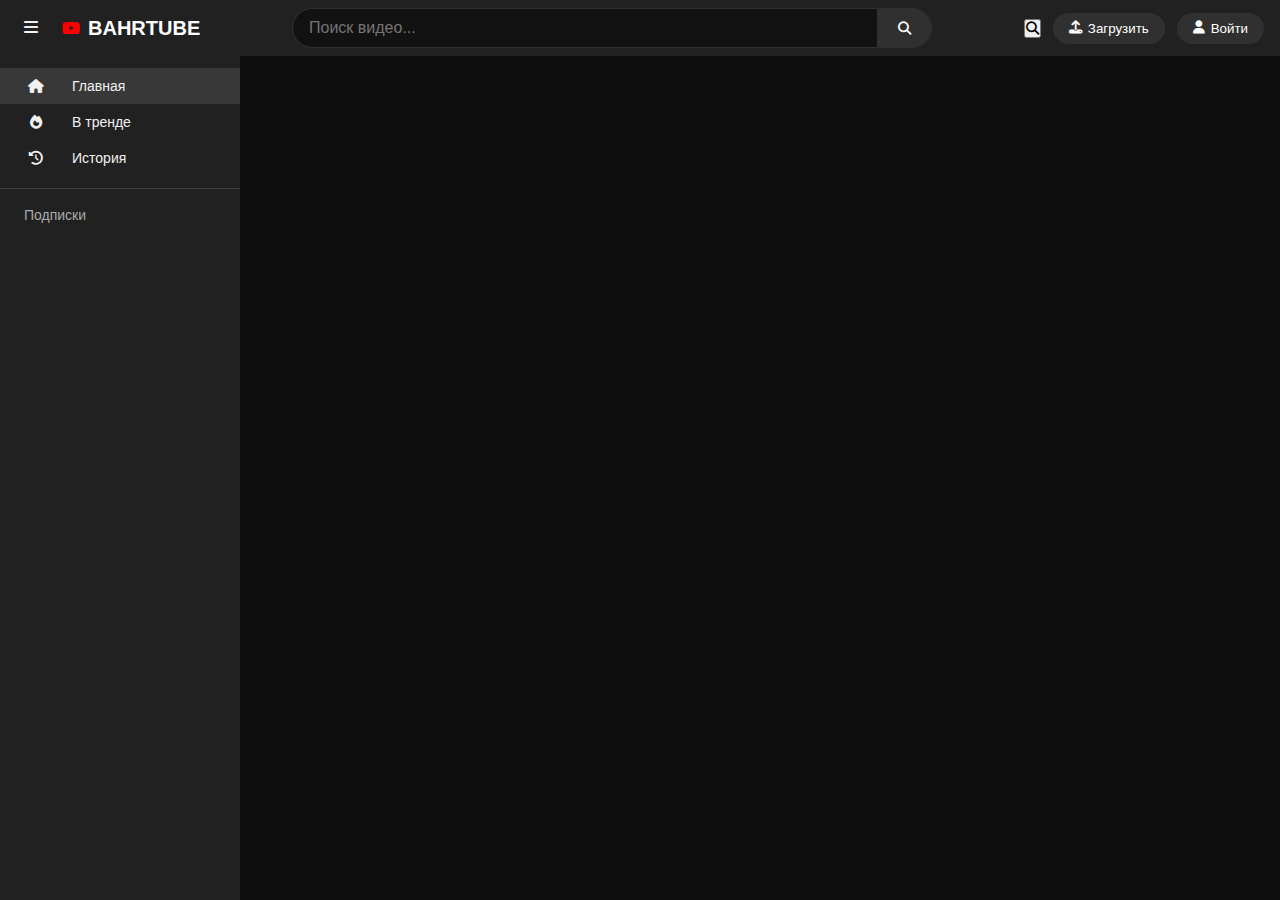
<file: index.html>
<!DOCTYPE html>
<html lang="ru">
<head>
    <meta charset="UTF-8">
    <meta name="viewport" content="width=device-width, initial-scale=1.0">
    <title>BAHRTUBE</title>
    <link rel="stylesheet" href="style.css">
    <link rel="stylesheet" href="https://cdnjs.cloudflare.com/ajax/libs/font-awesome/6.4.0/css/all.min.css">
</head>
<body>
    <div class="container">
        <header class="header">
            <div class="header-left">
                <div class="menu-toggle">
                    <i class="fas fa-bars"></i>
                </div>
                <div class="logo" onclick="window.location.href='index.html'">
                    <i class="fab fa-youtube" style="color: #ff0000; margin-right: 8px;"></i>
                    <h1>BAHRTUBE</h1>
                </div>
            </div>
            <div class="search-bar">
                <input type="text" placeholder="Поиск видео..." id="search-input">
                <button id="search-button"><i class="fas fa-search"></i></button>
            </div>
            <div class="header-right">
                <button class="mobile-search-btn" onclick="showMobileSearch()">
                    <i class="fas fa-search"></i>
                </button>
                <button class="upload-btn" onclick="checkUploadAccess()">
                    <i class="fas fa-upload"></i> <span>Загрузить</span>
                </button>
                <button class="auth-btn" id="auth-btn">
                    <i class="fas fa-user"></i> <span>Войти</span>
                </button>
            </div>
        </header>

        <div class="main-content">
            <aside class="sidebar">
                <nav class="sidebar-nav">
                    <a href="index.html" class="nav-item active">
                        <i class="fas fa-home"></i> Главная
                    </a>
                    <a href="#" class="nav-item" onclick="showNotification('Раздел "В тренде" в разработке', 'info')">
                        <i class="fas fa-fire"></i> В тренде
                    </a>
                    <a href="#" class="nav-item" onclick="showNotification('История просмотров в разработке', 'info')">
                        <i class="fas fa-history"></i> История
                    </a>
                    <div class="sidebar-divider"></div>
                    <h3 class="sidebar-title">Подписки</h3>
                    <div id="subscriptions-list">
                        <!-- Подписки будут загружены через JavaScript -->
                    </div>
                </nav>
            </aside
</file>
<file: style.css>
* {
    margin: 0;
    padding: 0;
    box-sizing: border-box;
    font-family: 'Roboto', Arial, sans-serif;
}

body {
    background-color: #0f0f0f;
    color: #f1f1f1;
}

.container {
    min-height: 100vh;
}

.header {
    display: flex;
    justify-content: space-between;
    align-items: center;
    padding: 0 16px;
    height: 56px;
    background-color: #212121;
    position: sticky;
    top: 0;
    z-index: 100;
}

.header-left {
    display: flex;
    align-items: center;
    gap: 16px;
}

.menu-toggle {
    padding: 8px;
    cursor: pointer;
    border-radius: 50%;
}

.menu-toggle:hover {
    background-color: #3d3d3d;
}

.logo {
    display: flex;
    align-items: center;
    cursor: pointer;
}

.logo h1 {
    font-size: 20px;
    font-weight: bold;
    color: #ffffff;
}

.search-bar {
    display: flex;
    flex: 0 1 640px;
    margin: 0 16px;
}

.search-bar input {
    flex: 1;
    padding: 10px 16px;
    background-color: #121212;
    border: 1px solid #303030;
    border-right: none;
    border-radius: 20px 0 0 20px;
    color: #fff;
    font-size: 16px;
}

.search-bar button {
    padding: 8px 20px;
    background-color: #303030;
    border: 1px solid #303030;
    border-radius: 0 20px 20px 0;
    cursor: pointer;
    color: #fff;
}

.header-right {
    display: flex;
    align-items: center;
    gap: 12px;
}

.upload-btn, .auth-btn {
    padding: 8px 16px;
    background-color: #303030;
    border: none;
    border-radius: 20px;
    color: #fff;
    cursor: pointer;
    display: flex;
    align-items: center;
    gap: 6px;
}

.upload-btn:hover, .auth-btn:hover {
    background-color: #4d4d4d;
}

.main-content {
    display: flex;
    min-height: calc(100vh - 56px);
}

.sidebar {
    width: 240px;
    background-color: #212121;
    padding: 12px 0;
    overflow-y: auto;
}

.sidebar-nav {
    display: flex;
    flex-direction: column;
}

.nav-item {
    display: flex;
    align-items: center;
    gap: 24px;
    padding: 10px 24px;
    color: #f1f1f1;
    text-decoration: none;
    font-size: 14px;
}

.nav-item:hover {
    background-color: #3d3d3d;
}

.nav-item.active {
    background-color: #383838;
}

.nav-item i {
    width: 24px;
    text-align: center;
}

.sidebar-divider {
    height: 1px;
    background-color: #3d3d3d;
    margin: 12px 0;
}

.sidebar-title {
    padding: 6px 24px;
    font-size: 14px;
    color: #aaa;
    font-weight: 500;
}

.subscription-item {
    display: flex;
    align-items: center;
    gap: 24px;
    padding: 10px 24px;
    cursor: pointer;
}

.subscription-item:hover {
    background-color: #3d3d3d;
}

.subscription-avatar {
    width: 24px;
    height: 24px;
    border-radius: 50%;
    background-color: #065fd4;
    color: white;
    display: flex;
    align-items: center;
    justify-content: center;
    font-size: 12px;
    font-weight: bold;
}

.video-grid-container {
    flex: 1;
    padding: 24px;
    overflow-y: auto;
}

.video-grid-header {
    margin-bottom: 24px;
}

.video-grid-header h2 {
    font-size: 22px;
    font-weight: bold;
}

.video-grid {
    display: grid;
    grid-template-columns: repeat(auto-fill, minmax(320px, 1fr));
    gap: 24px;
}

.video-card {
    cursor: pointer;
}

.video-thumbnail {
    position: relative;
    width: 100%;
    aspect-ratio: 16/9;
    background-color: #252525;
    border-radius: 12px;
    overflow: hidden;
    margin-bottom: 12px;
}

.video-thumbnail img {
    width: 100%;
    height: 100%;
    object-fit: cover;
}

.video-thumbnail-overlay {
    position: absolute;
    bottom: 8px;
    right: 8px;
    background-color: rgba(0,0,0,0.8);
    color: white;
    padding: 2px 4px;
    border-radius: 4px;
    font-size: 12px;
}

.video-info {
    display: flex;
    gap: 12px;
}

.channel-avatar-small {
    width: 36px;
    height: 36px;
    border-radius: 50%;
    background-color: #065fd4;
    color: white;
    display: flex;
    align-items: center;
    justify-content: center;
    font-weight: bold;
    flex-shrink: 0;
}

.video-details h3 {
    font-size: 16px;
    margin-bottom: 6px;
    color: #f1f1f1;
    overflow: hidden;
    display: -webkit-box;
    -webkit-line-clamp: 2;
    -webkit-box-orient: vertical;
}

.channel-name {
    font-size: 14px;
    color: #aaa;
    margin-bottom: 4px;
}

.video-stats {
    font-size: 14px;
    color: #aaa;
}

.video-page {
    flex: 1;
    padding: 24px;
    display: flex;
    gap: 24px;
}

.video-player-container {
    flex: 1;
}

.video-player {
    width: 100%;
    aspect-ratio: 16/9;
    background-color: #000;
    border-radius: 12px;
    overflow: hidden;
    margin-bottom: 16px;
}

.video-loading {
    display: flex;
    align-items: center;
    justify-content: center;
    height: 100%;
    color: #aaa;
}

.video-info h1 {
    font-size: 20px;
    margin-bottom: 12px;
    color: #f1f1f1;
}

.video-meta {
    display: flex;
    justify-content: space-between;
    align-items: center;
    margin-bottom: 16px;
}

.video-stats {
    display: flex;
    gap: 16px;
    color: #aaa;
    font-size: 14px;
}

.video-actions {
    display: flex;
    gap: 8px;
}

.video-action-btn {
    display: flex;
    align-items: center;
    gap: 6px;
    padding: 8px 16px;
    background-color: #3d3d3d;
    border: none;
    border-radius: 20px;
    color: #f1f1f1;
    cursor: pointer;
    font-size: 14px;
}

.video-action-btn:hover {
    background-color: #4d4d4d;
}

.video-channel {
    display: flex;
    justify-content: space-between;
    align-items: center;
    padding: 16px 0;
    border-top: 1px solid #3d3d3d;
    border-bottom: 1px solid #3d3d3d;
    margin-bottom: 16px;
}

.channel-info {
    display: flex;
    align-items: center;
    gap: 16px;
}

.channel-avatar {
    width: 48px;
    height: 48px;
    border-radius: 50%;
    background-color: #065fd4;
    color: white;
    display: flex;
    align-items: center;
    justify-content: center;
    font-size: 20px;
    font-weight: bold;
}

.channel-details h3 {
    font-size: 16px;
    margin-bottom: 4px;
}

.channel-details span {
    font-size: 14px;
    color: #aaa;
}

.subscribe-btn {
    padding: 10px 16px;
    background-color: #cc0000;
    color: white;
    border: none;
    border-radius: 20px;
    cursor: pointer;
    font-weight: bold;
    display: flex;
    align-items: center;
    gap: 6px;
}

.subscribe-btn:hover {
    background-color: #ff0000;
}

.subscribe-btn.subscribed {
    background-color: #3d3d3d;
}

.video-description {
    background-color: #272727;
    padding: 16px;
    border-radius: 12px;
    margin-bottom: 24px;
}

.video-description h3 {
    margin-bottom: 8px;
    font-size: 16px;
}

.video-description p {
    font-size: 14px;
    color: #f1f1f1;
    line-height: 1.5;
    white-space: pre-line;
}

.recommendations-sidebar {
    width: 400px;
}

.recommendations-sidebar h3 {
    margin-bottom: 16px;
    font-size: 18px;
}

.recommendation-card {
    display: flex;
    gap: 12px;
    margin-bottom: 16px;
    cursor: pointer;
}

.recommendation-thumbnail {
    width: 168px;
    height: 94px;
    background-color: #252525;
    border-radius: 8px;
    overflow: hidden;
    flex-shrink: 0;
}

.recommendation-thumbnail img {
    width: 100%;
    height: 100%;
    object-fit: cover;
}

.recommendation-info h4 {
    font-size: 14px;
    margin-bottom: 6px;
    overflow: hidden;
    display: -webkit-box;
    -webkit-line-clamp: 2;
    -webkit-box-orient: vertical;
}

.recommendation-channel {
    font-size: 12px;
    color: #aaa;
    margin-bottom: 4px;
}

.recommendation-stats {
    font-size: 12px;
    color: #aaa;
}

.upload-container {
    flex: 1;
    padding: 24px;
}

.upload-header {
    margin-bottom: 32px;
}

.upload-header h1 {
    font-size: 28px;
    margin-bottom: 8px;
}

.upload-header p {
    color: #aaa;
    font-size: 16px;
}

.upload-form {
    max-width: 800px;
}

.form-group {
    margin-bottom: 24px;
}

.form-group label {
    display: block;
    margin-bottom: 8px;
    font-weight: 500;
}

.form-group input, .form-group textarea {
    width: 100%;
    padding: 12px;
    background-color: #121212;
    border: 1px solid #303030;
    border-radius: 8px;
    color: #fff;
    font-size: 16px;
}

.form-group textarea {
    resize: vertical;
}

.form-group small {
    display: block;
    margin-top: 4px;
    color: #aaa;
    font-size: 12px;
}

.form-actions {
    display: flex;
    justify-content: flex-end;
    gap: 16px;
    margin-top: 32px;
}

.cancel-btn {
    padding: 12px 24px;
    background-color: #303030;
    border: none;
    border-radius: 8px;
    color: #fff;
    cursor: pointer;
    font-size: 16px;
}

.upload-submit-btn {
    padding: 12px 24px;
    background-color: #065fd4;
    border: none;
    border-radius: 8px;
    color: #fff;
    cursor: pointer;
    font-size: 16px;
    font-weight: bold;
}

.upload-submit-btn:hover {
    background-color: #0f5bc9;
}

.liked {
    color: #065fd4;
}

.disliked {
    color: #ff0000;
}

@media (max-width: 1200px) {
    .recommendations-sidebar {
        width: 320px;
    }
}

@media (max-width: 992px) {
    .video-page {
        flex-direction: column;
    }
    
    .recommendations-sidebar {
        width: 100%;
    }
    
    .sidebar {
        display: none;
    }
}

@media (max-width: 768px) {
    .search-bar {
        display: none;
    }
    
    .video-grid {
        grid-template-columns: repeat(auto-fill, minmax(280px, 1fr));
    }
}

@media (max-width: 576px) {
    .header-right .upload-btn span,
    .header-right .auth-btn span {
        display: none;
    }
    
    .video-actions {
        flex-wrap: wrap;
    }
}
</file>
